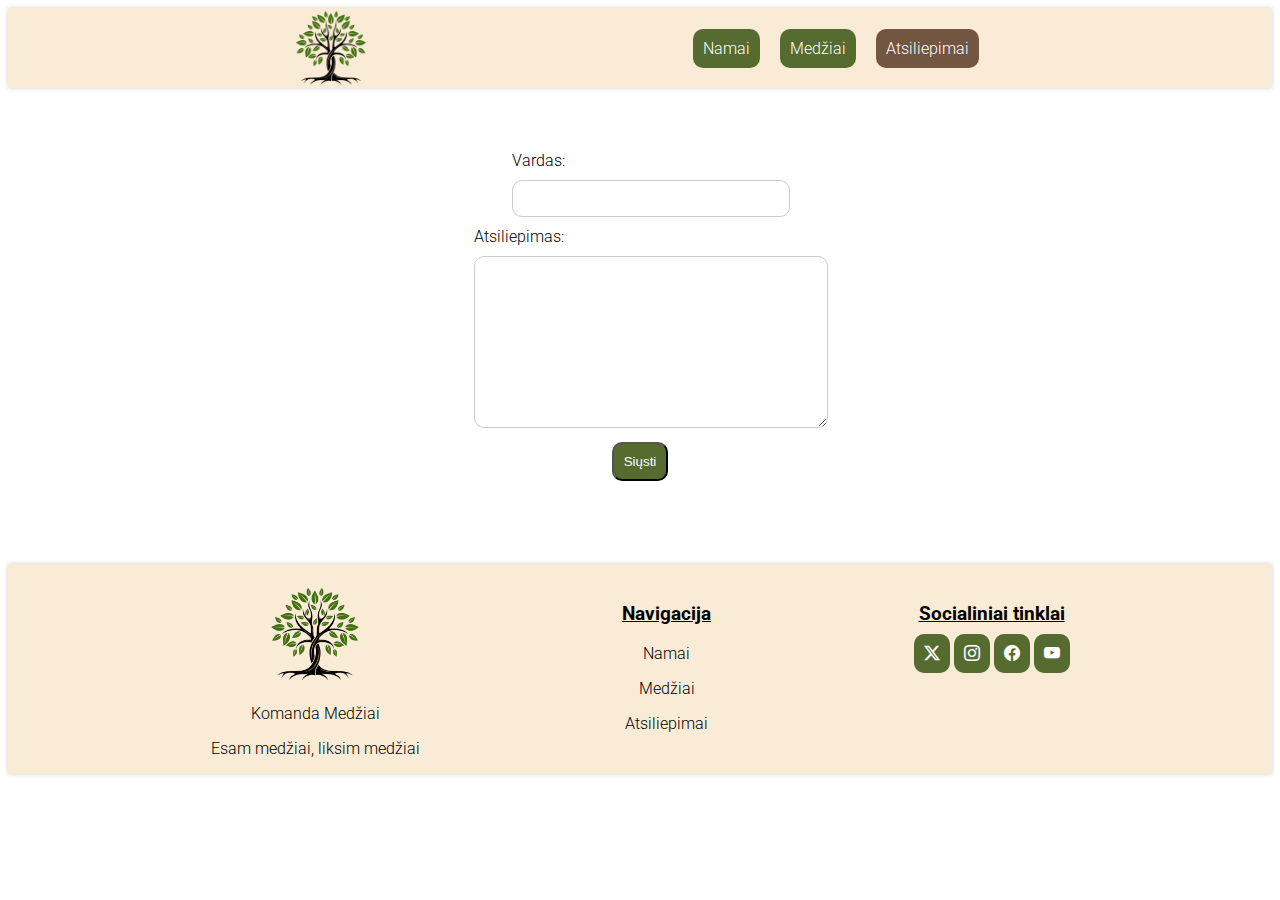
<file: pages/reviews/reviews.html>
<!DOCTYPE html>
<html lang="en">
   <head>
      <meta charset="UTF-8" />
      <meta name="viewport" content="width=device-width, initial-scale=1.0" />
      <title>Document</title>
      <link rel="stylesheet" href="./reviews.css" />
      <script type="module" src="./reviews.js"></script>
   </head>
   <body>
      <header>
         <div id="logo">
            <a href=""><img src="/media/tree.png" alt="Tree Logo" /></a>
         </div>
         <div id="menu">
            <ul>
               <li><a href="/index.html">Namai</a></li>
               <li><a href="/pages/trees/trees.html">Medžiai</a></li>
               <li><a href="#" class="activePage">Atsiliepimai</a></li>
            </ul>
         </div>
      </header>
      <main>
         <section id="reviews">
            <form>
               <div>
                  <label for="usernameField">Vardas:</label>
                  <input
                     type="text"
                     name="usernameField"
                     id="usernameField"
                     required />
               </div>
               <div>
                  <label for="reviewField">Atsiliepimas:</label>
                  <textarea
                     name="reviewField"
                     id="reviewField"
                     rows="5"
                     cols="25"
                     required></textarea>
               </div>
               <input type="submit" value="Siųsti" />
            </form>
            <div id="reviewsContainer"></div>
         </section>
      </main>
      <footer>
         <div>
            <a href=""><img src="/media/tree.png" alt="Tree Logo" /></a>
            <p>Komanda Medžiai</p>
            <p>Esam medžiai, liksim medžiai</p>
         </div>
         <div>
            <h3>Navigacija</h3>
            <ul>
               <li><a href="/index.html">Namai</a></li>
               <li><a href="/pages/trees/trees.html">Medžiai</a></li>
               <li><a href="#">Atsiliepimai</a></li>
            </ul>
         </div>
         <div class="social">
            <h3>Socialiniai tinklai</h3>
            <a href="https://x.com/?lang=en" target="_blank"
               ><i class="bi bi-twitter-x"></i
            ></a>
            <a href="https://www.instagram.com" target="_blank"
               ><i class="bi bi-instagram"></i
            ></a>
            <a href="https://www.facebook.com" target="_blank"
               ><i class="bi bi-facebook"></i
            ></a>
            <a href="https://www.youtube.com" target="_blank"
               ><i class="bi bi-youtube"></i
            ></a>
         </div>
      </footer>
   </body>
</html>
</file>
<file: pages/reviews/reviews.css>
@import url("https://necolas.github.io/normalize.css/8.0.1/normalize.css");
@import url("https://fonts.googleapis.com/css2?family=Open+Sans:ital,wght@0,300..800;1,300..800&family=Roboto:ital,wght@0,400;0,700;1,700&display=swap");
@import url("https://cdn.jsdelivr.net/npm/bootstrap-icons@1.11.3/font/bootstrap-icons.min.css");


body {
   font-family: "Roboto", sans-serif;
   font-weight: 300;
   font-style: normal;
}

/* header ------------------------------------- */
header {
   display: flex;
   justify-content: space-around;
   padding: 0 10%;
   height: 80px;
   background-color: antiquewhite;
   box-shadow: 0 0 5px #d3d3d3;
 
   >#logo>a>img {
     height: 100%;
   }
 
   >#menu {
     display: flex;
     align-items: center;
 
     a {
       background-color: darkolivegreen;
       color: #fff;
       text-decoration: none;
       padding: 10px;
       border-radius: 10px;
     }
 
     a:hover {
       background-color: #735642;
       color: #ffffff;
     }
 
     >ul {
       padding: 0;
       display: flex;
       flex-wrap: wrap;
       justify-content: space-between;
       
       list-style: none;
 
       >li {
         display: flex;
         justify-content: space-around;
         padding: 0 10px;
 
         >.activePage {
           background-color: #735642;
         }
       }
     }
   }
 }
 
 /* header end ----------------------------------------- */
/* reviews section start */
section#reviews {
   padding: 5% 10%;

   >form {
      display: flex;
      flex-direction: column;
      justify-content: center;
      align-items: center;

      >div {
         >input[type='text'] {
            width: 100%;
            padding: 10px;
            margin: 10px 0;
            border: 1px solid #ccc;
            border-radius: 10px;
         }

         >textarea {
            width: 100%;
            padding: 10px;
            margin: 10px 0;
            border: 1px solid #ccc;
            border-radius: 10px;
            height: 150px;
            resize: vertical;
         }
      }

      >input[type="submit"] {
         background-color: darkolivegreen;
         color: #fff;
         text-decoration: none;
         padding: 10px;
         border-radius: 10px;
      }
   }

   >div#reviewsContainer {
      margin: 20px 0;

      >div {
         border: 1px solid #ccc;
         border-radius: 10px;
         margin: 10px 0;
         padding: 0 10px;
      }
   }
}




/* reviews section end */

/* footer ----------------------- */
footer {
   display: flex;
   justify-content: space-evenly;
   padding-top: 20px;
   background-color: antiquewhite;
   box-shadow: 0 0 5px #d3d3d3;
 
   >div {
     text-align: center;
 
     >a>img {
       width: 100px;
     }
 
     >ul {
       padding: 0;
 
       >li {
         list-style: none;
         margin-top: 16px;
 
         >a {
           text-decoration: none;
           color: black;
         }
       }
     }
 
     >h3 {
       text-decoration: underline;
     }
   }
 
   .social {
     >a {
       background-color: darkolivegreen;
       color: #fff;
       padding: 10px;
       border-radius: 10px;
     }
 
     >a:hover {
       background-color: #735642;
     }
   }
 }
 
 /* footer end ----------------------------------- */
</file>
